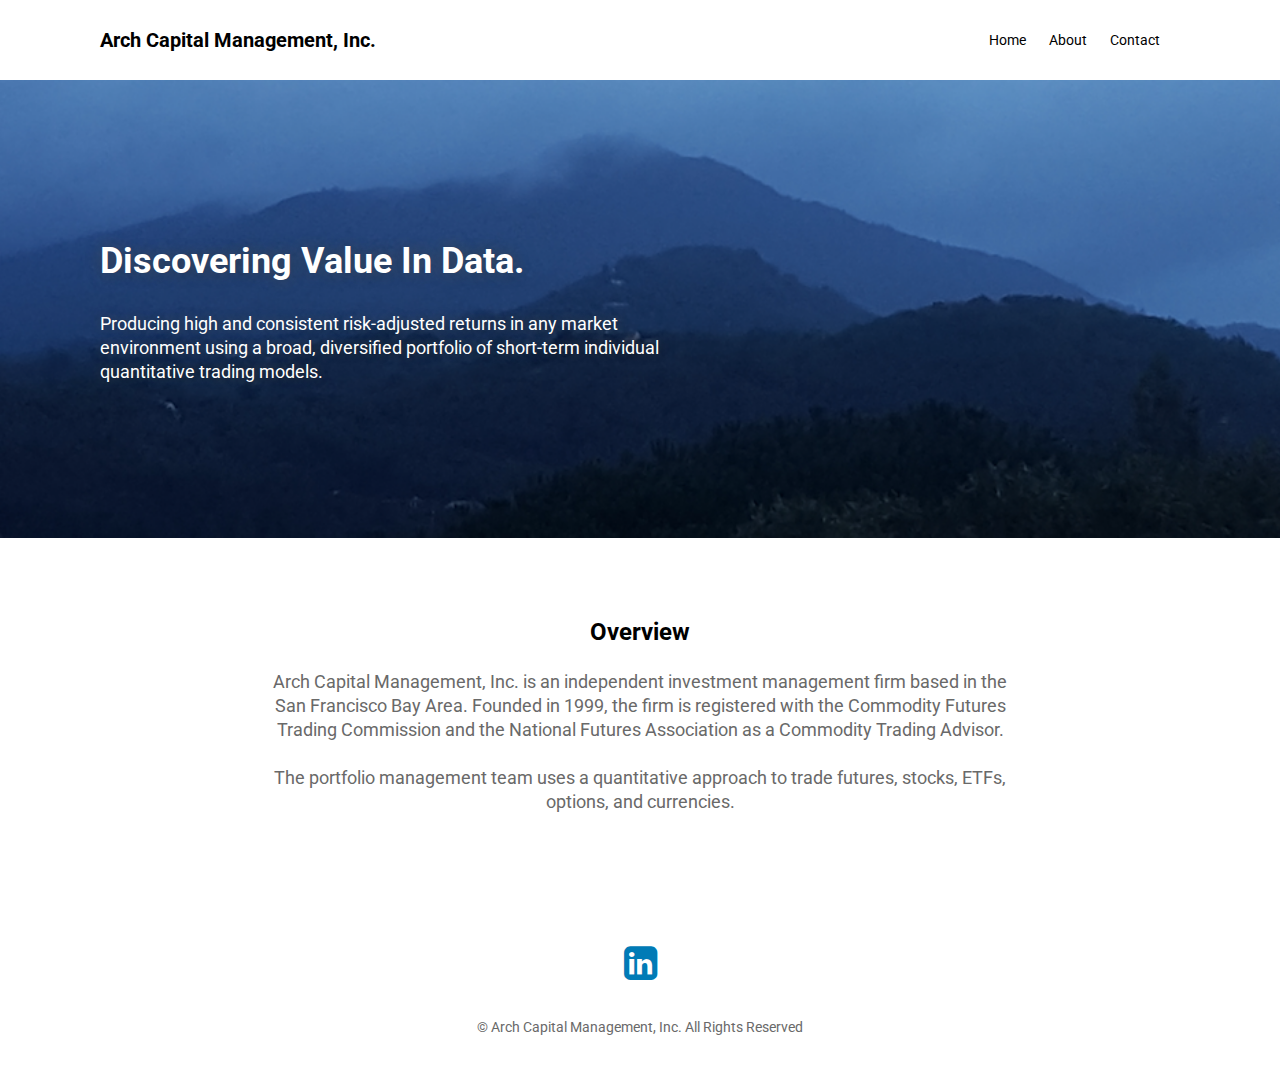
<file: index.html>
<!DOCTYPE html>
<html>
<head>
				<meta name="viewport" content="width=device-width, initial-scale=1">
				<meta charset="UTF-8">
        <meta name="description" content="Arch Capital Management, Inc. is an independent investment management firm based in the San Francisco Bay Area. Founded in 1999, the portfolio management team uses a quantitative approach to trade futures, stocks, ETFs, options and currencies.">
        <meta name="keywords" content="Nicholas Gleckman, Sebastian Orozco, Arch Capital Management, Arch Capital, Arch Capital Management, Inc. ">
        <meta name="author" content="Sebastian Orozco: Analyst at Arch Capital Management 2016-2017">
        <link rel="canonical" href="http://archcapital.com/"/>
        <meta property="og:site_name" content="Arch Capital Management"/>
        <meta property="og:title" content="Home"/>
        <meta property="og:url" content="http://archcapital.com/"/>
        <meta property="og:type" content="website"/>
        <meta itemprop="name" content="Home"/>
        <meta itemprop="url" content="http://archcapital.com/"/>

				<title>Arch Capital Management, Inc.</title>
    		<link rel="shortcut icon" href="favicon.png">
    		<link href="https://fonts.googleapis.com/css?family=Roboto:400,500" rel="stylesheet">
    		<link rel="stylesheet" href="https://cdnjs.cloudflare.com/ajax/libs/font-awesome/4.7.0/css/font-awesome.min.css">
				<link rel="stylesheet" type="text/css" href="css/index.css">
</head>
<body>
	<nav>
		<div class="wrap">
			<h1><a href="index.html">Arch Capital Management, Inc.</a></h1>
			<label id="menu-toggle" for="menu-check">Menu</label>
			<input type="checkbox" id="menu-check"/>
			<div id="menu">
				<div id="menu-inner">
          <a href="index.html">Home</a>
					<a href="about.html">About</a>
					<a href="contact.html">Contact</a>
				</div>
			</div>

		</div>
	</nav>
	<main>
		<div class="gradient">
			<div class="wrap">
				<div class="partial">
					<h2 class="slab">Discovering Value In Data.</h2>
					<h4>
						Producing high and consistent risk-adjusted returns in any market environment using a broad, diversified portfolio of short-term individual quantitative trading models.
					</h4>
				</div>
			</div>
		</div>
	</main>
	<section id="support">
		<div class="wrap">
			<h3>Overview</h3>
			<h4>Arch Capital Management, Inc. is an independent investment management firm based in the San Francisco Bay Area. Founded in 1999, the firm is registered with the Commodity Futures Trading Commission and the National Futures Association as a Commodity Trading Advisor.
<br><br>
The portfolio management team uses a quantitative approach to trade futures, stocks, ETFs, options, and currencies.

</h4>
		</div>
	</section>

	<footer>
		<div class="wrap">
      <a href="https://www.linkedin.com/company/arch-capital-management-inc./" class="fa fa-linkedin-square"></a><br><br>
			&copy; Arch Capital Management, Inc. All Rights Reserved
		</div>
	</footer>

</body>
</html>
</file>
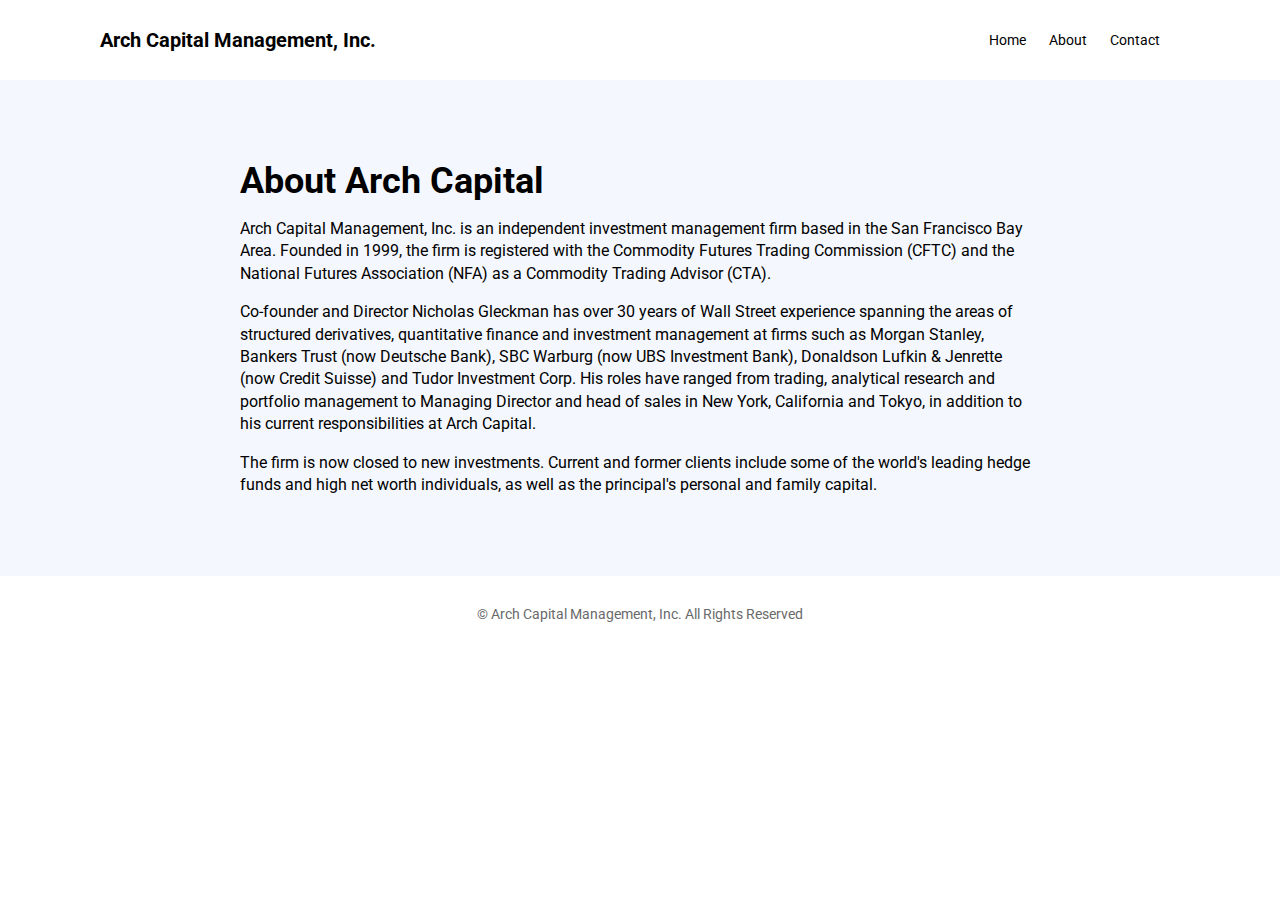
<file: about.html>
<!DOCTYPE html>
<html>
<head>
	<title>Arch Capital Management, Inc.</title>
	<meta name="viewport" content="width=device-width, initial-scale=1">
	<meta charset="UTF-8">
	<link rel="icon" href="/favicon.ico">
	<link href="https://fonts.googleapis.com/css?family=Roboto:400,500" rel="stylesheet">
	<link rel="stylesheet" type="text/css" href="css/index.css">
	<link rel="stylesheet" type="text/css" href="css/jobs.css">
  <link rel="stylesheet" href="https://cdnjs.cloudflare.com/ajax/libs/font-awesome/4.7.0/css/font-awesome.min.css">
	<link rel="shortcut icon" href="favicon.png">

</head>
<body>
	<nav>
		<div class="wrap">
			<h1><a href="index.html">Arch Capital Management, Inc.</a></h1>
			<label id="menu-toggle" for="menu-check">Menu</label>
			<input type="checkbox" id="menu-check"/>
			<div id="menu">
				<div id="menu-inner">
          	<a href="index.html">Home</a>
					<a href="about.html">About</a>
					<a href="mailto:info@archcapital.com">Contact</a>

				</div>
			</div>

		</div>
	</nav>
	<section class="header">
		<div class="wrap">
			<h2 class="slab">About Arch Capital</h2>
      <p>
        Arch Capital Management, Inc. is an independent investment management firm based in the San Francisco Bay Area. Founded in 1999, the firm is registered with the Commodity Futures Trading Commission (CFTC) and the National Futures Association (NFA) as a Commodity Trading Advisor (CTA).
      </p>
      <p>Co-founder and Director Nicholas Gleckman has over 30 years of Wall Street experience spanning the areas of structured derivatives, quantitative finance and investment management at firms such as Morgan Stanley, Bankers Trust (now Deutsche Bank), SBC Warburg (now UBS Investment Bank), Donaldson Lufkin & Jenrette (now Credit Suisse) and Tudor Investment Corp. His roles have ranged from trading, analytical research and portfolio management to Managing Director and head of sales in New York, California and Tokyo, in addition to his current responsibilities at Arch Capital.
      </p>
      <p>The firm is now closed to new investments. Current and former clients include some of the world's leading hedge funds and high net worth individuals, as well as the principal's personal and family capital.
</p>
		</div>

  </section>

  <footer>
		<div class="wrap">



			&copy; Arch Capital Management, Inc. All Rights Reserved
		</div>
	</footer>



</body>
</html>
</file>
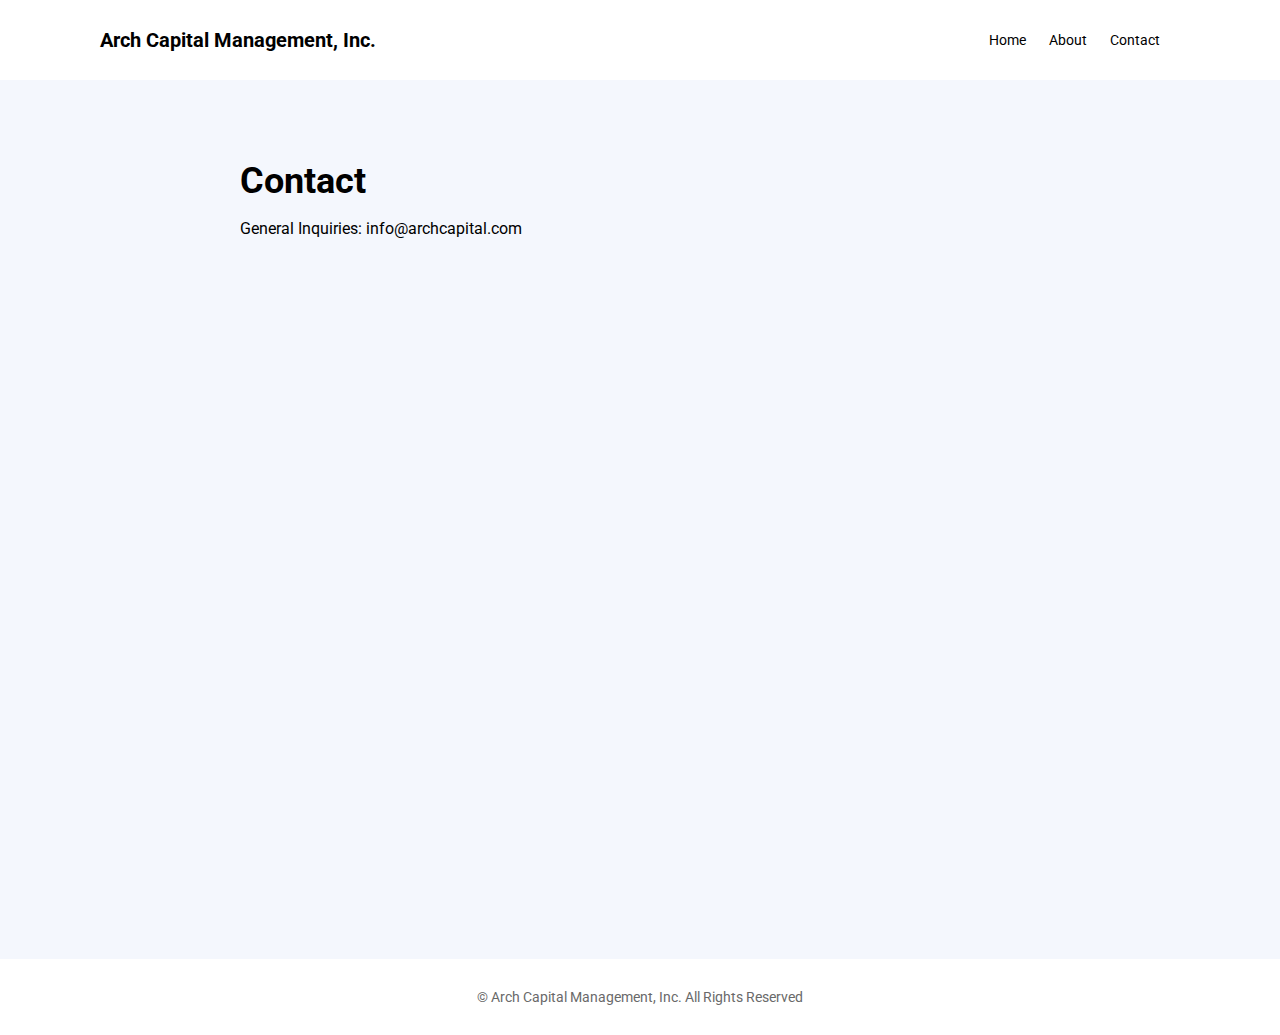
<file: contact.html>
<!DOCTYPE html>
<html>
<head>
	<title>Arch Capital Management, Inc.</title>
	<meta name="viewport" content="width=device-width, initial-scale=1">
	<meta charset="UTF-8">
	<link rel="shortcut icon" href="favicon.png">
	<link href="https://fonts.googleapis.com/css?family=Roboto:400,500" rel="stylesheet">
	<link rel="stylesheet" type="text/css" href="css/index.css">
	<link rel="stylesheet" type="text/css" href="css/jobs.css">
  <link rel="stylesheet" href="https://cdnjs.cloudflare.com/ajax/libs/font-awesome/4.7.0/css/font-awesome.min.css">

</head>
<body>
	<nav>
		<div class="wrap">
			<h1><a href="index.html">Arch Capital Management, Inc.</a></h1>
			<label id="menu-toggle" for="menu-check">Menu</label>
			<input type="checkbox" id="menu-check"/>
			<div id="menu">
				<div id="menu-inner">
          	<a href="index.html">Home</a>
					<a href="about.html">About</a>
					<a href="contact.html">Contact</a>

				</div>
			</div>

		</div>
	</nav>
	<section class="header">
		<div class="wrap">
			<h2 class="slab">Contact</h2>
      <p>
        General Inquiries: info@archcapital.com
      </p>
      <p><iframe src="https://www.google.com/maps/embed?pb=!1m14!1m12!1m3!1d294130.09285131656!2d-122.47976283751721!3d37.802402684197816!2m3!1f0!2f0!3f0!3m2!1i1024!2i768!4f13.1!5e0!3m2!1sen!2sus!4v1525279140123" width="800" height="600" frameborder="0" style="border:0" allowfullscreen></iframe>
      </p>

      <p>

</p>


		</div>

  </section>

  <footer>
		<div class="wrap">



			&copy; Arch Capital Management, Inc. All Rights Reserved
		</div>
	</footer>



</body>
</html>
</file>
<file: css/index.css>
body{
	margin:0px;
	font-family: "Roboto", "Helvetica Neue", "Helvetica", "Arial", sans-serif;
	font-size:14px;
	color:dimgray;
}
.slab {
/*font-family: 'Roboto Slab', serif;*/
/*font-family: 'IBM Plex Serif', serif;*/
 }
a{
	color: gray;
}
main, section{
	overflow:hidden;
}
.wrap{

	max-width: 1080px;
	margin:0px auto;
	padding:80px 30px;
}

/* nav */
nav {
	overflow:hidden;
	height:80px;
}
{
	display: none;
}
nav .wrap{
	padding:0px 30px;
}
#menu, footer .right {
	float:right;
	margin-left:20px;
	line-height:80px;
}
#menu a, footer .right a{
	text-decoration: none;
	color:#000;
	display:inline-block;
	margin-right:20px;
}
h1{
	font-weight:bold;
	color:#000;
	font-size: 20px;
	display:inline-block;
	line-height:80px;
	margin:0px;
}
h1 a{
	text-decoration: none;
	color:#000;
}
#menu-toggle, #menu-check{
	display:none;
}

main{
	background-image:url("../images/tam.png");
	background-position: center 10%;
	background-size: cover;
	padding:50px 0px;
}
.partial{
	max-width:580px;
	text-shadow: 0px 0px 12px rgba(102,80,19,.35);
}
.partial h2{

	text-shadow: 0px 0px 16px rgba(102,80,19,.35);
}
h2{
	font-size: 36px;
	font-weight: bold;
}

h4{
	font-weight: normal;
	font-size: 18px;
	line-height: 24px;
}
main{
	color:white;
}
main h4{
	font-size:18px;
}
h3{
	font-weight: bold;
	font-size: 24px;
	margin-top: 0px;
	color: #000;
}
h6{
	font-size: 20px;
	margin:0px;
}

#support{
	text-align: center;
	width:85%;
	margin:0px auto;
	max-width: 800px;
}
#support h4{
	margin-bottom: 0px;
}

/* how */
#how{
	background-color: #F4F7FD;
}
#how h4{
	width:66.6%;
}
.pillar{
	width:33.3%;
	float:left;
	box-sizing: border-box;
	border-left: 1px solid #ebebeb;
	padding-left:20px;
	margin-top: 60px;

}
.pillar-inner{
	margin-right:20px;;
}
.pillar h6{
	margin-bottom:10px;
}
.offering{

}
.title{
	font-size: 15px;
	margin-bottom:4px;
	margin-top: 15px;
	font-weight:bold;
}
.illustration{
	width:60px;
	height:60px;
	background-blend-mode: screen;
	margin-top:50px;
}
.illustration img{
	width: 100%;
	height: 100%;
}
.blurb{
	font-size:14px;
	line-height: 1.4em;
}

/* team */
.wrap-container {
	display: flex;
	flex-wrap: wrap;
}
#team .wrap{
	padding-bottom: 0px;
}
#team h4{
	margin-bottom: 80px;
	width: 66.6%;
}
.person {
	width: 200px;
	margin:0 0 80px 0px;

}
.person{
	padding-right:80px;
	width:50%;
	box-sizing: border-box;
}
.person img{
	border-radius: 99px;
	width:100px;
	height:100px;
	float:left;
	margin:0px 25px 20px 0px;
}
.person .bio{
}
.person .bio span{
	font-weight: bold;
}
.name{
	font-weight: bold;
	font-size:16px;
}
.role{
	font-style: italic;
	margin-bottom: 8px;
}
.short-bio, .long-bio{
	margin-left: 125px;
}
.short-bio a{
	display: block;
	margin-top: 8px;
	font-size: 14px;
}
.bio .short-bio, .bio.long .long-bio{
	display: block;

}
.bio .long-bio, .bio.long .short-bio{
	display: none;
}

/* investors */
#investors{
	background-color: #F4F7FD;
}
#investors .wrap{
	padding-bottom: 0px;
}

#investors .name{
	display: none;
}
#investors h3{
	text-align: center;
}

#investors .person{
	text-align: center;
	padding:0px;
}

#investors .person img {
	border-radius: 0px;
	width: 100px;
	height: 100px;
	float: none;
	margin: 0px auto 10px auto;
	display: block;
}

#investors .bio {
	padding: 0px 40px;
	text-align: center;
}
#investors .short-bio, .long-bio {
	margin-left: 0px;
	text-align: left;
	/*! padding: 0px 60px; */
}

#investors .bio .short-bio{
	display: block;
	text-align: left;
}
#investors .name {
	margin-top: 10px;
}

/* footer */
footer .wrap{
	padding: 30px;
	text-align: center;
}


@media only screen and (max-width : 750px) {
	body{
		font-size:.8em;
		padding: 0px 0px;
	}
	nav .wrap{
		padding:0px 20px;
	}
	label{
		display: block;
		float:right;
		font-size:16px;
		font-weight:normal;
	}
	#menu-toggle{
		display:inline-block;
		line-height:60px;
	}
	#menu-check {
	  display: none;
	}
	#menu {
	  display: block;
		float:none;
		margin:0px;
	}
	#menu-inner{
		height:0px;
		overflow:hidden;
		transition: all .5s;
	}
	#menu-check:checked + #menu #menu-inner {
  		height:176px;
	}
	#menu-inner a{
		clear:both;
    display:block;
		line-height:44px;
	}
	nav{
		height:auto;
	}

	.wrap{
		padding:20px;
	}
	h1{
		line-height: 60px;
	}

	h2{
		font-size:26px;
	}
	h3{
		font-size: 22px;
		text-align: center;
	}
	h4{
		font-size:16px;
		line-height: 1.3em
	}
	h6{
		font-size: 18px;
		font-weight: normal;
	}

	#support{
		padding:40px 0px 20px 0px;
		width: auto;
	}
	section{
		padding: 40px 0px;
	}

	.pillar{
		padding:0px;
		border:none;
		margin:40px 0px 40px;
	}
	.pillar-inner{
		margin: 0px;
	}
	.pillar h6{
		margin-bottom:0px;
		text-align: center;
	}
	.illustration{
		margin:40px auto 0px auto
	}
	.pillar .title{
		text-align: center;
	}
	.pillar .title, .pillar .blurb{
		font-size:14px;
	}

	#team .person, .pillar{
		width: auto;
		float:none;
	}
	#team h4{
		width:auto;
		font-size: 16px;

	}
	.person{
		padding:0px;
		font-size:14px;
	}
	.long-bio{
		padding: 0px;
	}
	.short-bio{
		margin:0px;
	}
	#investors{
		padding:40px 0px;
	}
	#investors .person{
		margin-bottom:20px
	}
	#investors h3{
		margin-bottom:40px;
	}
	.person#yc img{
		width:80px;
    	height:80px;
		margin-top: 10px;
	}
	footer .right, footer .logo{
		float:none;
		margin:0px;
	}
	footer .right a{
		display:block;
		line-height: 44px;
	}
}

.fa {
		padding: 20px;
		font-size: 39px;
		width: 39px;
		text-align: center;
		text-decoration: none;
		border-radius: 350%;
		color: #007bb6;
							 }
.fa:hover {
		opacity: 0.6;
							 }
</file>
<file: css/jobs.css>
body{
	margin:0px;
	font-family: "Roboto", "Helvetica Neue", "Helvetica", "Arial", sans-serif;
	font-size:14px;
	color:dimgray;
}
.slab {
/*font-family: 'Roboto Slab', serif;*/
/*font-family: 'IBM Plex Serif', serif;*/
 }
a{
	color: gray;
}
main, section{
	overflow:hidden;
}
.wrap{

	max-width: 1080px;
	margin:0px auto;
	padding:80px 30px;
}

/* nav */
nav {
	overflow:hidden;
	height:80px;
}
{
	display: none;
}
nav .wrap{
	padding:0px 30px;
}
#menu, footer .right {
	float:right;
	margin-left:20px;
	line-height:80px;
}
#menu a, footer .right a{
	text-decoration: none;
	color:#000;
	display:inline-block;
	margin-right:20px;
}
h1{
	font-weight:bold;
	color:#000;
	font-size: 20px;
	display:inline-block;
	line-height:80px;
	margin:0px;
}
h1 a{
	text-decoration: none;
	color:#000;
}
#menu-toggle, #menu-check{
	display:none;
}

/* main */
main{
	background-image:url("tam.jpg");
	background-position: center 10%;
	background-size: cover;
	padding:50px 0px;
}
.partial{
	max-width:580px;
	text-shadow: 0px 0px 12px rgba(102,80,19,.35);
}
.partial h2{

	text-shadow: 0px 0px 16px rgba(102,80,19,.35);
}
h2{
	font-size: 36px;
}

h4{
	font-weight: normal;
	font-size: 18px;
	line-height: 24px;
}
main{
	color:white;
}
main h4{
	font-size:18px;
}
h3{
	font-weight: bold;
	font-size: 24px;
	margin-top: 0px;
}
h6{
	font-size: 20px;
	margin:0px;
}

#support{
	text-align: center;
	width:85%;
	margin:0px auto;
	max-width: 800px;
}
#support h4{
	margin-bottom: 0px;
}

/* how */
#how{
	background-color: #F4F7FD;
}
#how h4{
	width:66.6%;
}
.pillar{
	width:33.3%;
	float:left;
	box-sizing: border-box;
	border-left: 1px solid #ebebeb;
	padding-left:20px;
	margin-top: 60px;

}
.pillar-inner{
	margin-right:20px;;
}
.pillar h6{
	margin-bottom:10px;
}
.offering{

}
.title{
	font-size: 15px;
	margin-bottom:4px;
	margin-top: 15px;
	font-weight:bold;
}
.illustration{
	width:60px;
	height:60px;
	background-blend-mode: screen;
	margin-top:50px;
}
.illustration img{
	width: 100%;
	height: 100%;
}
.blurb{
	font-size:14px;
	line-height: 1.4em;
}


/* footer */
footer .wrap{
	padding: 30px;
	text-align: center;
}


@media only screen and (max-width : 750px) {
	body{
		font-size:.8em;
		padding: 0px 0px;
	}
	nav .wrap{
		padding:0px 20px;
	}
	label{
		display: block;
		float:right;
		font-size:16px;
		font-weight:normal;
	}
	#menu-toggle{
		display:inline-block;
		line-height:60px;
	}
	#menu-check {
	  display: none;
	}
	#menu {
	  display: block;
		float:none;
		margin:0px;
	}
	#menu-inner{
		height:0px;
		overflow:hidden;
		transition: all .5s;
	}
	#menu-check:checked + #menu #menu-inner {
  		height:176px;
	}
	#menu-inner a{
		clear:both;
    display:block;
		line-height:44px;
	}
	nav{
		height:auto;
	}

	.wrap{
		padding:20px;
	}
	h1{
		line-height: 60px;
	}

	h2{
		font-size:26px;
	}
	h3{
		font-size: 22px;
		text-align: center;
	}
	h4{
		font-size:16px;
		line-height: 1.3em
	}
	h6{
		font-size: 18px;
		font-weight: normal;
	}

	#support{
		padding:40px 0px 20px 0px;
		width: auto;
	}
	section{
		padding: 40px 0px;
	}

	.pillar{
		padding:0px;
		border:none;
		margin:40px 0px 40px;
	}
	.pillar-inner{
		margin: 0px;
	}
	.pillar h6{
		margin-bottom:0px;
		text-align: center;
	}
	.illustration{
		margin:40px auto 0px auto
	}
	.pillar .title{
		text-align: center;
	}
	.pillar .title, .pillar .blurb{
		font-size:14px;
	}

	#team .person, .pillar{
		width: auto;
		float:none;
	}
	#team h4{
		width:auto;
		font-size: 16px;

	}
	.person{
		padding:0px;
		font-size:14px;
	}
	.long-bio{
		padding: 0px;
	}
	.short-bio{
		margin:0px;
	}
	#investors{
		padding:40px 0px;
	}
	#investors .person{
		margin-bottom:20px
	}
	#investors h3{
		margin-bottom:40px;
	}
	.person#yc img{
		width:80px;
    	height:80px;
		margin-top: 10px;
	}
	footer .right, footer .logo{
		float:none;
		margin:0px;
	}
	footer .right a{
		display:block;
		line-height: 44px;
	}
}





main {
	background-repeat:repeat;
	background-image:url("tam.jpg");
	background-size: auto;
	padding: 0px;
	text-align: center;
}
main img{
	width: 100%;
	max-width: 1080px;
	margin:0px auto;
	display: block;
	text-align: center;
}
main .wrap, section .wrap{
	color: black;
	max-width: 800px;
	font-size:16px;
}
section.header{
	background: #F4F7FD;
}

section.header p{
	margin-bottom: 0px;
	line-height: 1.4em;
}
section.header h2{
	margin-top: 0px;
	margin-bottom: 16px;
}
.post .wrap li{
	margin:5px 0px;
}
.post .wrap div{
	margin:40px 0px;
}
main .wrap h2{
	margin-bottom: 10px;
}
.apply{
	margin-top: 0px;
}
.apply a{
	color:#4A6ADA;
}
</file>
